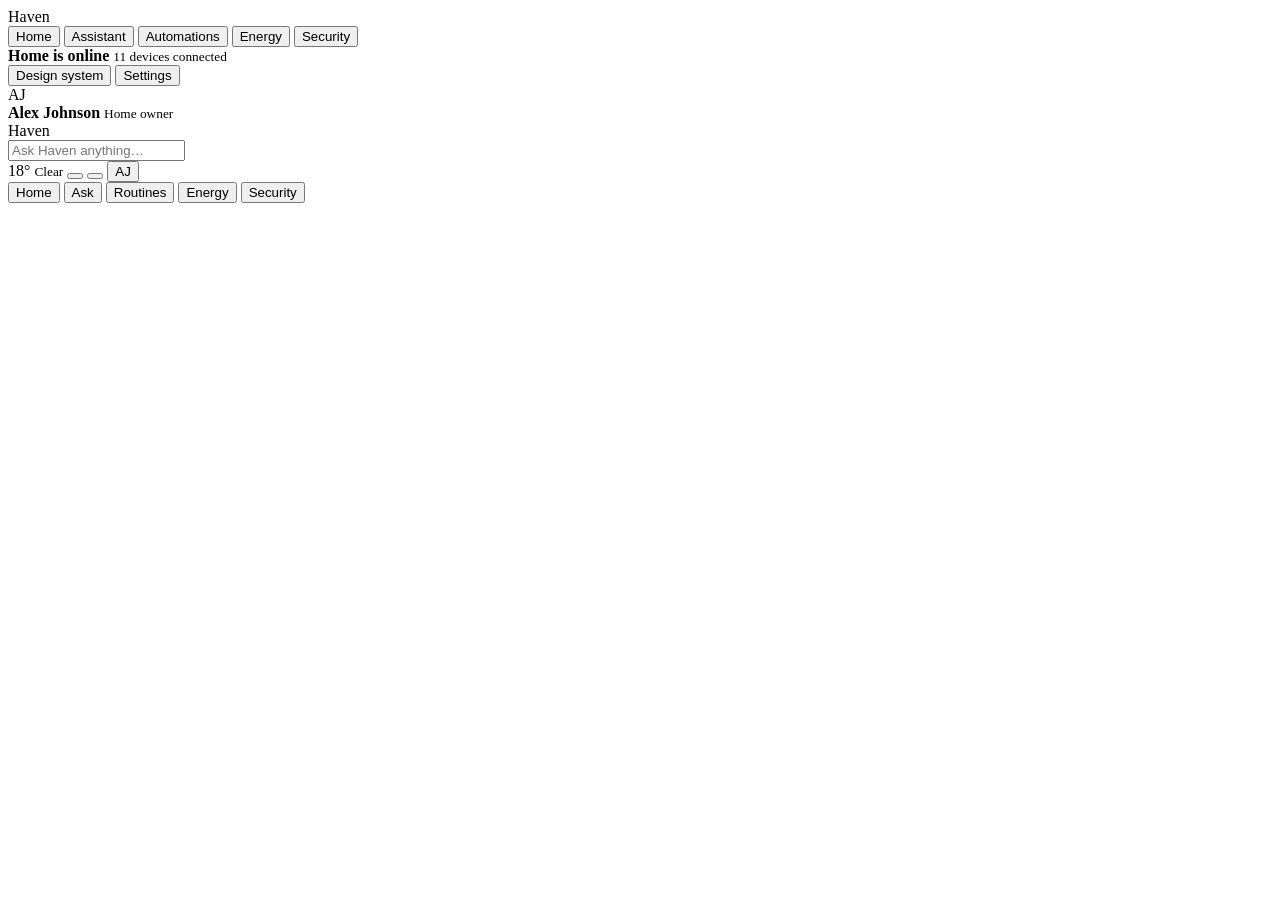
<file: index.html>
<!doctype html>
<html lang="<!-- figma:lang -->">
  <head>
    <!-- figma:head-start -->
    <meta charset="UTF-8" />
    <meta name="viewport" content="width=device-width, initial-scale=1.0" />
    <title><!-- figma:title --></title>

    <!-- Fonts -->
    <link rel="preconnect" href="https://fonts.googleapis.com" />
    <link rel="preconnect" href="https://fonts.gstatic.com" crossorigin />
    <link href="https://fonts.googleapis.com/css2?family=DM+Sans:wght@400;500;600&family=Manrope:wght@500;600;700&display=swap" rel="stylesheet" />

    <script>
      // Apply the saved theme before the page paints, so dark mode doesn't flash white.
      try {
        var saved = localStorage.getItem("haven-theme");
        try { saved = JSON.parse(saved); } catch (e) {}
        var dark = saved === "dark" || ((!saved || saved === "system") && matchMedia("(prefers-color-scheme: dark)").matches);
        document.documentElement.dataset.theme = dark ? "dark" : "light";
      } catch (e) {}
    </script>
    <!-- figma:head-end -->
  </head>
  <body>
    <!-- figma:body-start -->

    <!--
      The frame of the app (sidebar, top bar, mobile nav) is plain HTML.
      Each page's content is drawn by JavaScript into <div id="page">.
      <span data-icon="name"> placeholders are filled with SVG icons by JS.
      Buttons with data-page="..." switch pages; data-action="..." runs an action.
    -->
    <aside class="sidebar">
      <span class="brand"><span class="brand__mark" data-icon="home"></span>Haven</span>

      <nav class="sidebar__nav" aria-label="Primary navigation">
        <button class="nav-item" data-page="home"><span data-icon="home"></span>Home</button>
        <button class="nav-item" data-page="assistant"><span data-icon="sparkles"></span>Assistant</button>
        <button class="nav-item" data-page="automations"><span data-icon="clock"></span>Automations</button>
        <button class="nav-item" data-page="energy"><span data-icon="bolt"></span>Energy</button>
        <button class="nav-item" data-page="security"><span data-icon="shield"></span>Security</button>
      </nav>

      <div class="sidebar__spacer"></div>

      <div class="sidebar__status">
        <span class="status-dot"></span>
        <div class="stack-text">
          <strong>Home is online</strong>
          <small id="connected-count">11 devices connected</small>
        </div>
      </div>

      <button class="nav-item" data-page="design-system"><span data-icon="palette"></span>Design system</button>
      <button class="nav-item" data-page="settings"><span data-icon="settings"></span>Settings</button>

      <div class="sidebar__profile">
        <span class="avatar">AJ</span>
        <div class="stack-text">
          <strong>Alex Johnson</strong>
          <small>Home owner</small>
        </div>
        <span data-icon="more"></span>
      </div>
    </aside>

    <main class="main">
      <header class="topbar">
        <span class="brand topbar__brand"><span class="brand__mark" data-icon="home"></span>Haven</span>

        <form id="topbar-search" class="field topbar__search">
          <span data-icon="search"></span>
          <input class="field__input" name="query" aria-label="Ask Haven anything" placeholder="Ask Haven anything…" autocomplete="off" />
        </form>

        <div class="topbar__actions">
          <span class="topbar__weather"><span data-icon="sun"></span>18° <small>Clear</small></span>
          <button class="icon-btn" data-action="toggle-theme" id="theme-button" aria-label="Switch theme"></button>
          <button class="icon-btn topbar__bell" data-action="notifications" aria-label="Notifications">
            <span data-icon="bell"></span><span class="icon-btn__dot"></span>
          </button>
          <button class="avatar topbar__avatar" data-page="settings" aria-label="Open settings">AJ</button>
        </div>
      </header>

      <div class="content" id="page"></div>
    </main>

    <nav class="mobile-nav" aria-label="Mobile navigation">
      <button class="mobile-nav__item" data-page="home"><span data-icon="home"></span>Home</button>
      <button class="mobile-nav__item" data-page="assistant"><span data-icon="sparkles"></span>Ask</button>
      <button class="mobile-nav__item" data-page="automations"><span data-icon="clock"></span>Routines</button>
      <button class="mobile-nav__item" data-page="energy"><span data-icon="bolt"></span>Energy</button>
      <button class="mobile-nav__item" data-page="security"><span data-icon="shield"></span>Security</button>
    </nav>

    <div class="toast" id="toast" role="status" hidden></div>

    <script type="module" src="/src/main.js"></script>
    <!-- figma:body-end -->
  </body>
</html>
</file>
